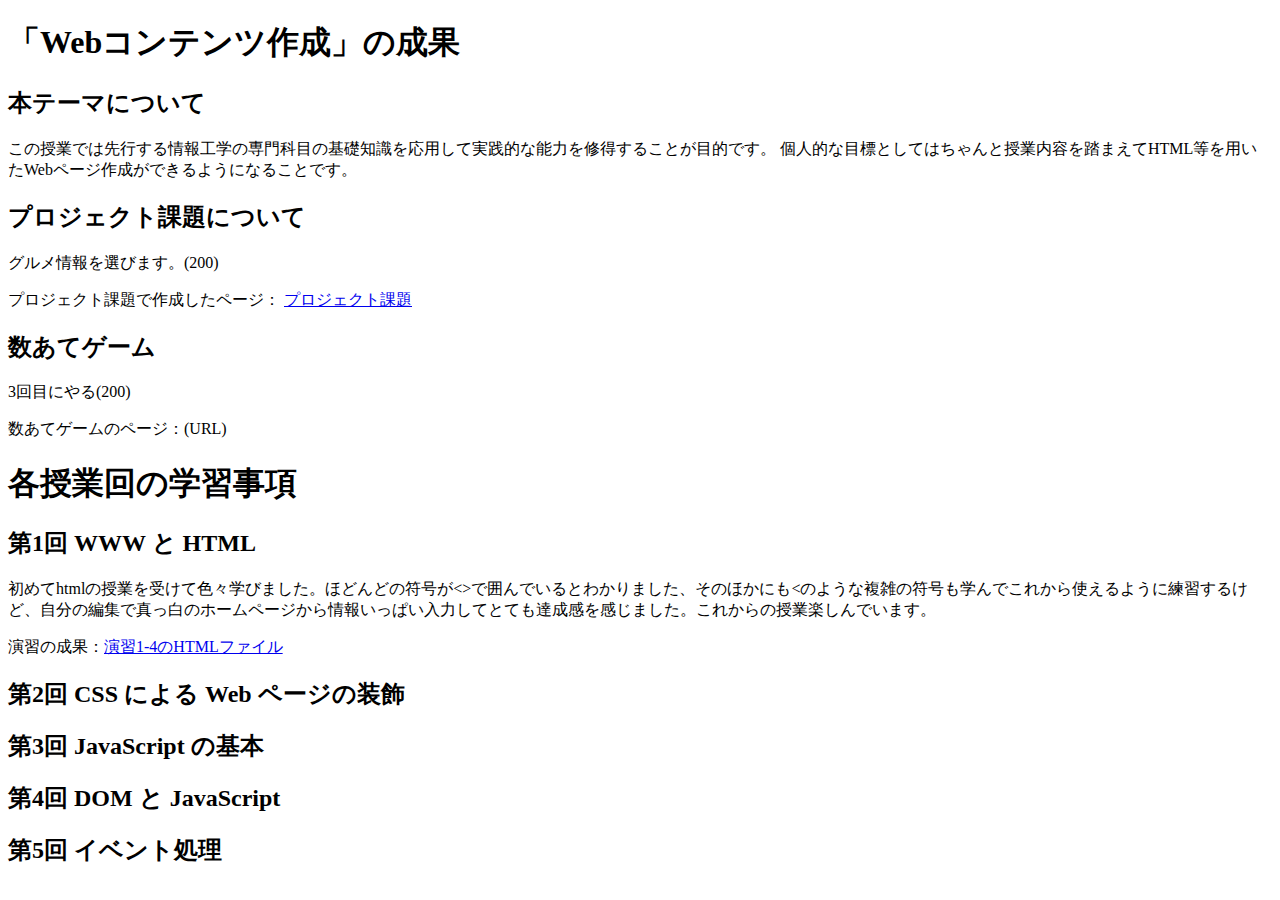
<file: index.html>
<!DOCTYPE html>
<html>
  <head>
    <meta charset="utf-8">
    <title>My test page</title>
  </head>
  <body>
    <h1>「Webコンテンツ作成」の成果</h1>
    <h2>本テーマについて</h2>
    <p>この授業では先行する情報工学の専門科目の基礎知識を応用して実践的な能力を修得することが目的です。
       個人的な目標としてはちゃんと授業内容を踏まえてHTML等を用いたWebページ作成ができるようになることです。
    </p>
    <h2>プロジェクト課題について</h2>
    <p>グルメ情報を選びます。(200)</p>
    <p>プロジェクト課題で作成したページ：
      <a href="project.html"
      title="プロジェクト課題です"
      target="_blank">プロジェクト課題</a>
    </p>
    <h2>数あてゲーム</h2>
    <p>3回目にやる(200)</p>
    <p>数あてゲームのページ：(URL)</p>
    <h1>各授業回の学習事項</h1>
    <h2>第1回 WWW と HTML</h2>
    <p>初めてhtmlの授業を受けて色々学びました。ほどんどの符号が<>で囲んでいるとわかりました、そのほかにも&lt;のような複雑の符号も学んでこれから使えるように練習するけど、自分の編集で真っ白のホームページから情報いっぱい入力してとても達成感を感じました。これからの授業楽しんでいます。</p>
    <p>演習の成果：<a href="file:///Users/liuhaha/%E6%83%85%E5%A0%B1%E3%83%A1%E3%83%86%E3%82%99%E3%82%A3%E3%82%A2%E5%AE%9F%E9%A8%93/medialabo/practice-html/elements.html"
      title="演習1-4のHTMLファイルです"
      target="_blank">演習1-4のHTMLファイル</a>
    </p>
    <h2>第2回 CSS による Web ページの装飾</h2>
    <h2>第3回 JavaScript の基本</h2>
    <h2>第4回 DOM と JavaScript</h2>
    <h2>第5回 イベント処理</h2>
  </body>
</html>
</file>
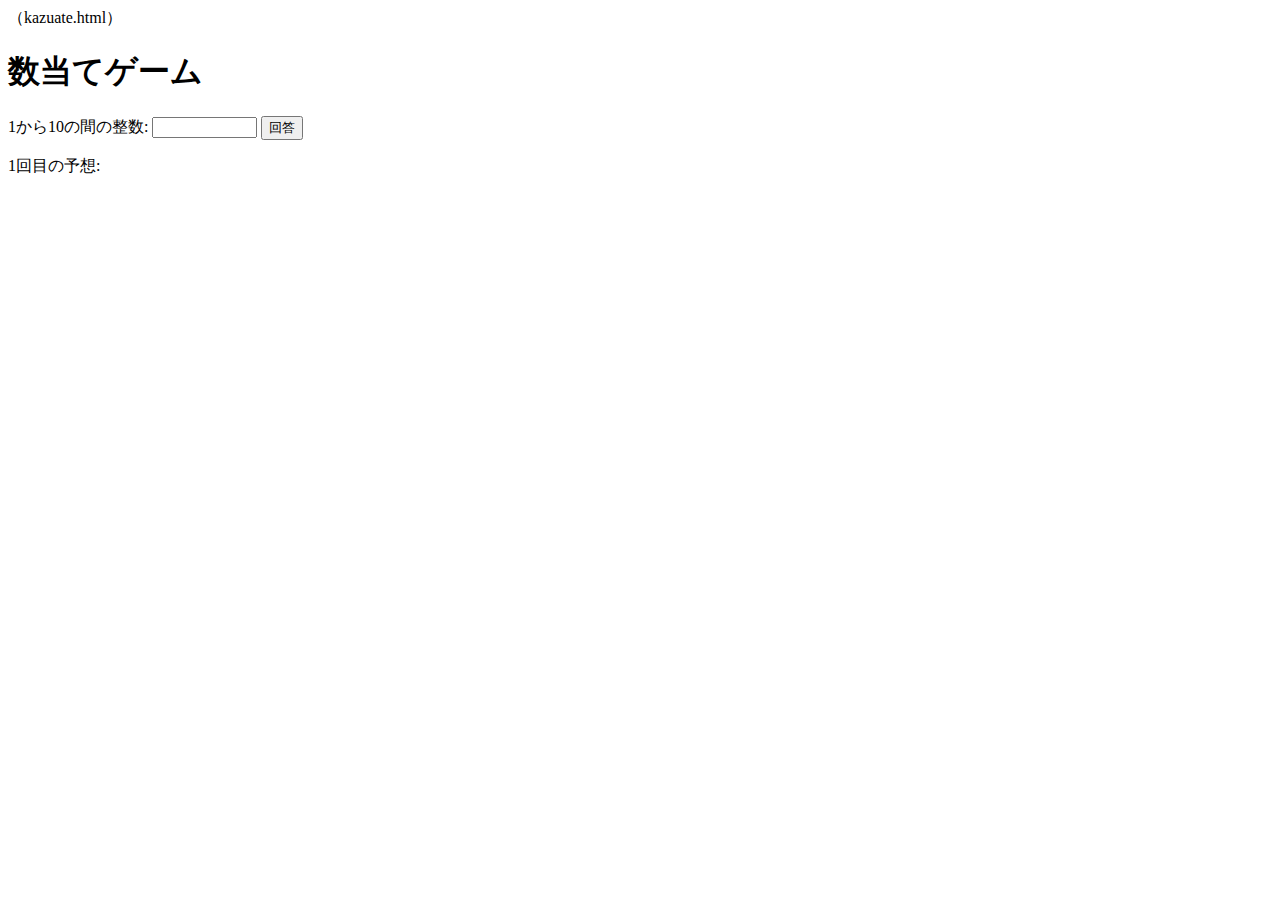
<file: kazuate.html>
（kazuate.html）

<!DOCTYPE html>
<html>
  <head>
    <meta charset="utf-8">
    <title>数当てゲーム</title>
    <script src="kazuate.js" defer></script>
  </head>

  <body>
    <h1>数当てゲーム</h1>

    <label for="kazu">1から10の間の整数: </label>
	  <input type="text" name="kazu" size="10" id="kazu">
  	<button id="print">回答</button>

    <p><span id="kaisu">1</span>回目の予想: <span id="answer"></span></p>
    <p id="result"></p>
  </body>
</html>
</file>
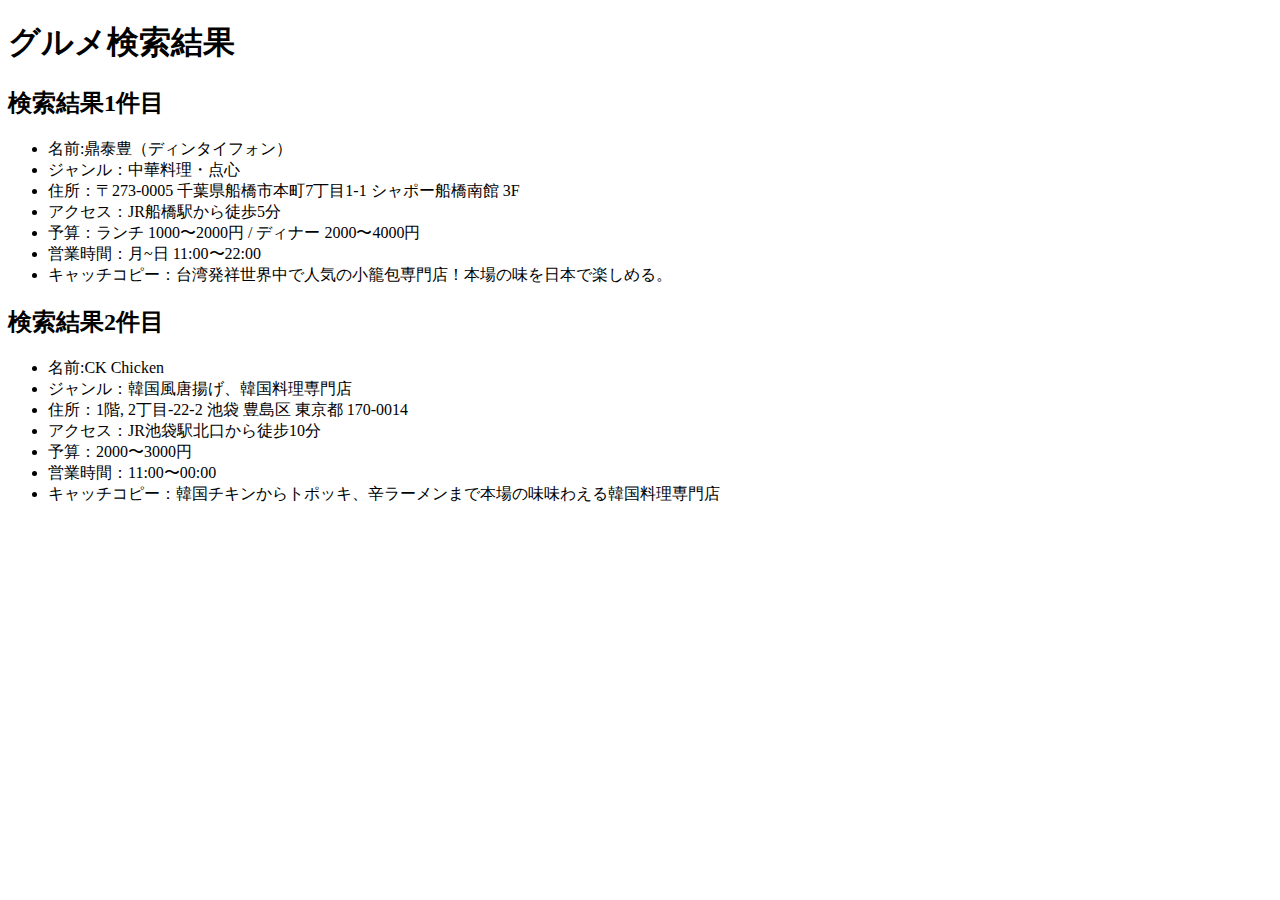
<file: project.html>
<!DOCTYPE html>
<html>
  <head>
    <meta charset="utf-8">
    <title>project</title>
  </head>
  <body>
 <h1>グルメ検索結果</h1>
 
 <h2>検索結果1件目</h2>
 <ul>
  <li>名前:鼎泰豊（ディンタイフォン）</li>
   <li>ジャンル：中華料理・点心</li>
   <li>住所：〒273-0005 千葉県船橋市本町7丁目1-1 シャポー船橋南館 3F</li>
   <li>アクセス：JR船橋駅から徒歩5分</li>
   <li>予算：ランチ 1000〜2000円 / ディナー 2000〜4000円</li>
   <li>営業時間：月~日 11:00〜22:00</li>
   <li>キャッチコピー：台湾発祥世界中で人気の小籠包専門店！本場の味を日本で楽しめる。</li>
 </ul>

 <h2>検索結果2件目</h2>  
 <ul>
   <li>名前:CK Chicken</li>
   <li>ジャンル：韓国風唐揚げ、韓国料理専門店</li>
   <li>住所：1階, 2丁目-22-2 池袋 豊島区 東京都 170-0014</li>
   <li>アクセス：JR池袋駅北口から徒步10分</li>
   <li>予算：2000〜3000円</li>
   <li>営業時間：11:00〜00:00</li>
   <li>キャッチコピー：韓国チキンからトポッキ、辛ラーメンまで本場の味味わえる韓国料理専門店</li>
 </ul>
  </body>
</html>
</file>
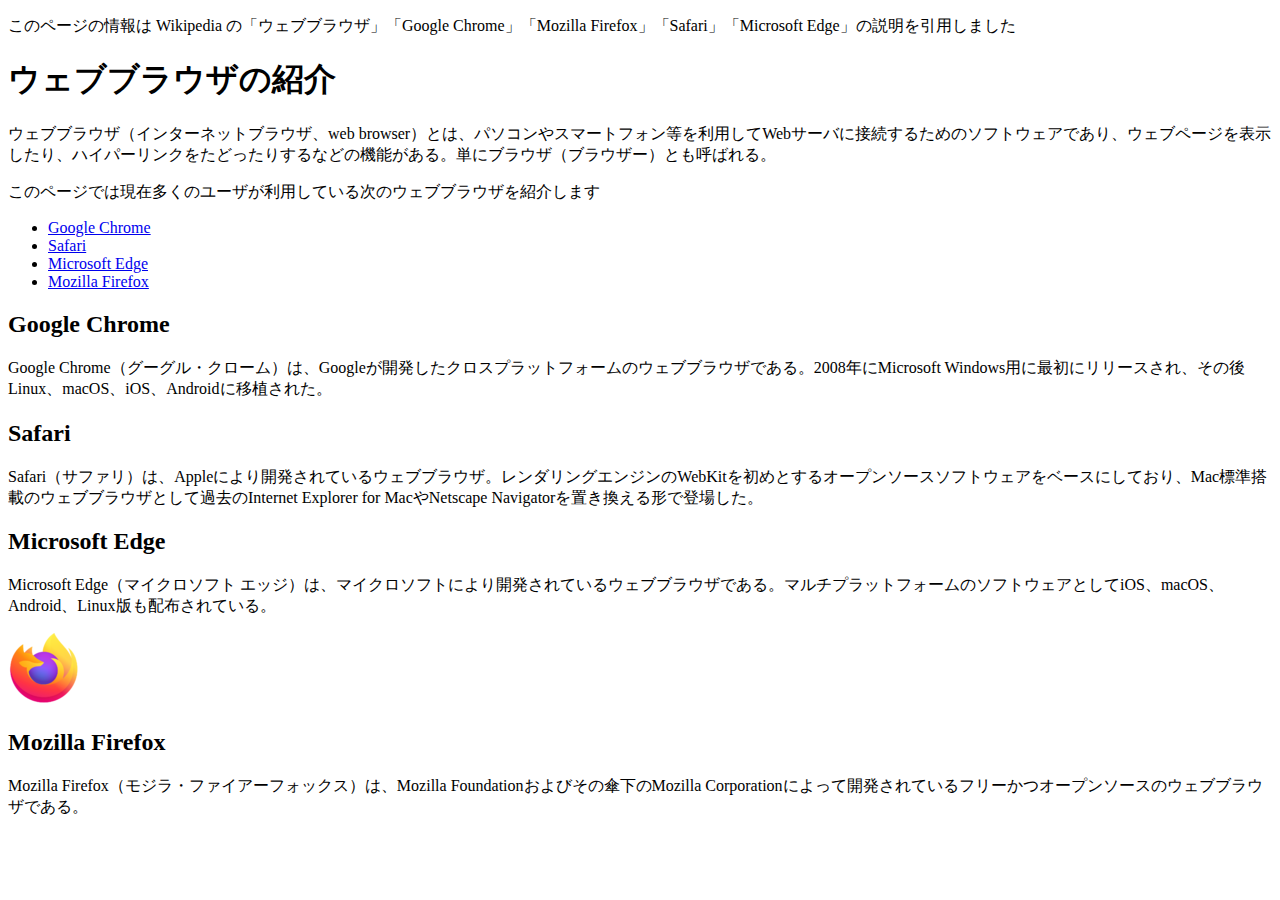
<file: practice-css/browser-intro.html>
<!doctype html>
<html lang="ja">
<head>
    <meta charset="utf-8">
    <title>ウェブブラウザの紹介</title>
</head>

<body>

<p class="info">このページの情報は Wikipedia の「ウェブブラウザ」「Google Chrome」「Mozilla Firefox」「Safari」「Microsoft Edge」の説明を引用しました</p>

<h1>ウェブブラウザの紹介</h1>

<p>ウェブブラウザ（インターネットブラウザ、web browser）とは、パソコンやスマートフォン等を利用してWebサーバに接続するためのソフトウェアであり、ウェブページを表示したり、ハイパーリンクをたどったりするなどの機能がある。単にブラウザ（ブラウザー）とも呼ばれる。</p>

<p>このページでは現在多くのユーザが利用している次のウェブブラウザを紹介します</p>
<ul>
	<li><a href="https://ja.wikipedia.org/wiki/Google_Chrome">Google Chrome<a></li>
	<li><a href="https://ja.wikipedia.org/wiki/Safari">Safari</a></li>
	<li><a href="https://ja.wikipedia.org/wiki/Microsoft_Edge">Microsoft Edge</a></li>
	<li><a href="https://ja.wikipedia.org/wiki/Mozilla_Firefox">Mozilla Firefox</a></li>
</ul>


<div id="zentai">

<div>
<h2>Google Chrome</h2>
<p>Google Chrome（グーグル・クローム）は、Googleが開発したクロスプラットフォームのウェブブラウザである。2008年にMicrosoft Windows用に最初にリリースされ、その後Linux、macOS、iOS、Androidに移植された。</p>
</div>

<div>
<h2>Safari</h2>
<p>Safari（サファリ）は、Appleにより開発されているウェブブラウザ。レンダリングエンジンのWebKitを初めとするオープンソースソフトウェアをベースにしており、Mac標準搭載のウェブブラウザとして過去のInternet Explorer for MacやNetscape Navigatorを置き換える形で登場した。</p>
</div>

<div>
<h2>Microsoft Edge</h2>
<p>Microsoft Edge（マイクロソフト エッジ）は、マイクロソフトにより開発されているウェブブラウザである。マルチプラットフォームのソフトウェアとしてiOS、macOS、Android、Linux版も配布されている。</p>
</div>

<div>
<img src="firefox_icon.png">
<h2>Mozilla Firefox</h2>
<p>Mozilla Firefox（モジラ・ファイアーフォックス）は、Mozilla Foundationおよびその傘下のMozilla Corporationによって開発されているフリーかつオープンソースのウェブブラウザである。</p>
</div>

</div>

</body>

</html>
</file>
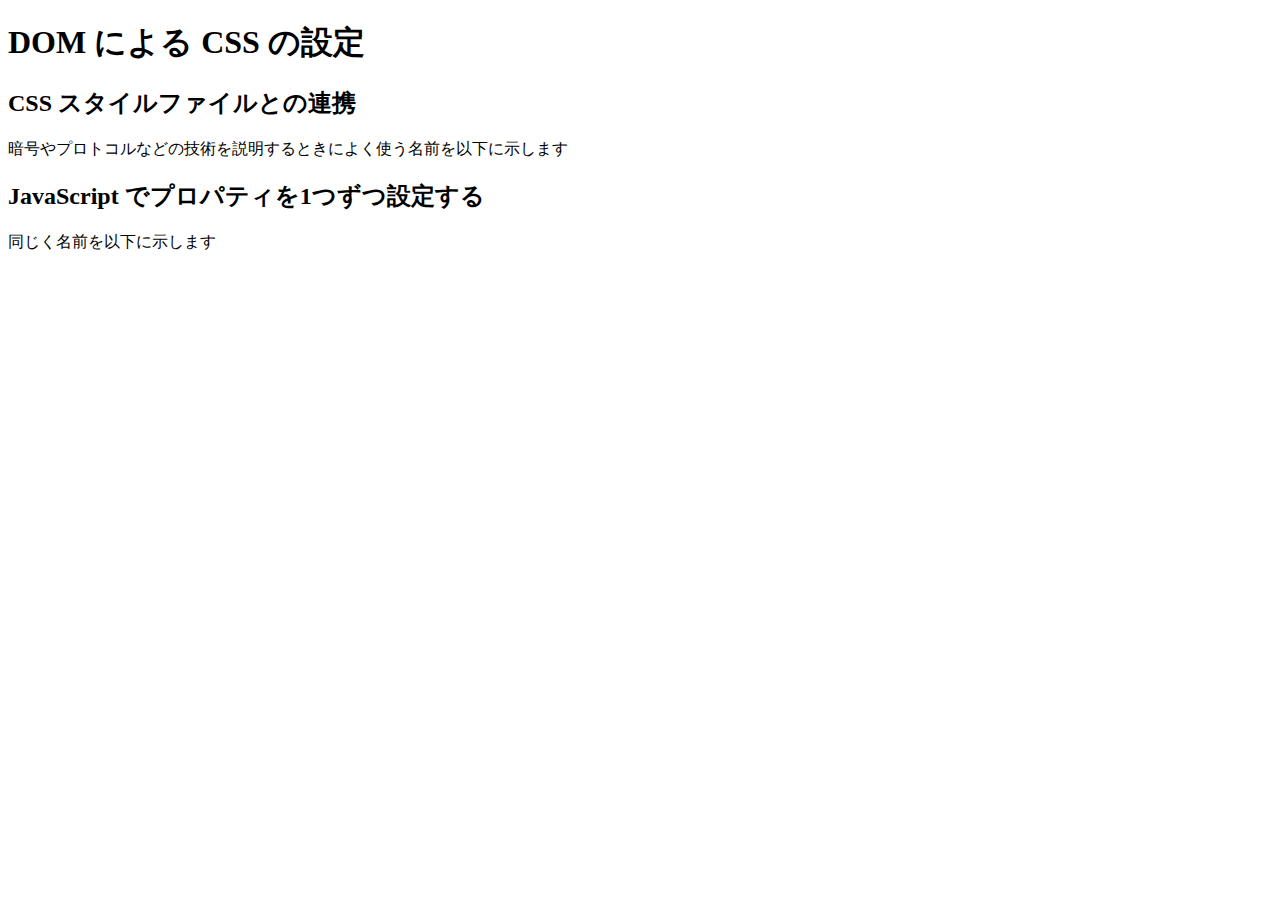
<file: practice-dom2/dom-css-test.html>
<!DOCTYPE html>
<html>
  <head>
    <title>DOMを操作するJSプログラム</title>
	<link rel="stylesheet" href="dom-css-test.css">
  </head>

  <body>
	  <h1>DOM による CSS の設定</h1>

	  <h2>CSS スタイルファイルとの連携</h2>
	  <p>暗号やプロトコルなどの技術を説明するときによく使う名前を以下に示します</p>
	  <ul id="names1">
	  </ul>

	  <h2>JavaScript でプロパティを1つずつ設定する</h2>
	  <p>同じく名前を以下に示します</p>
	  <ul id="names2">
	  </ul>

  </body>
</html>
</file>
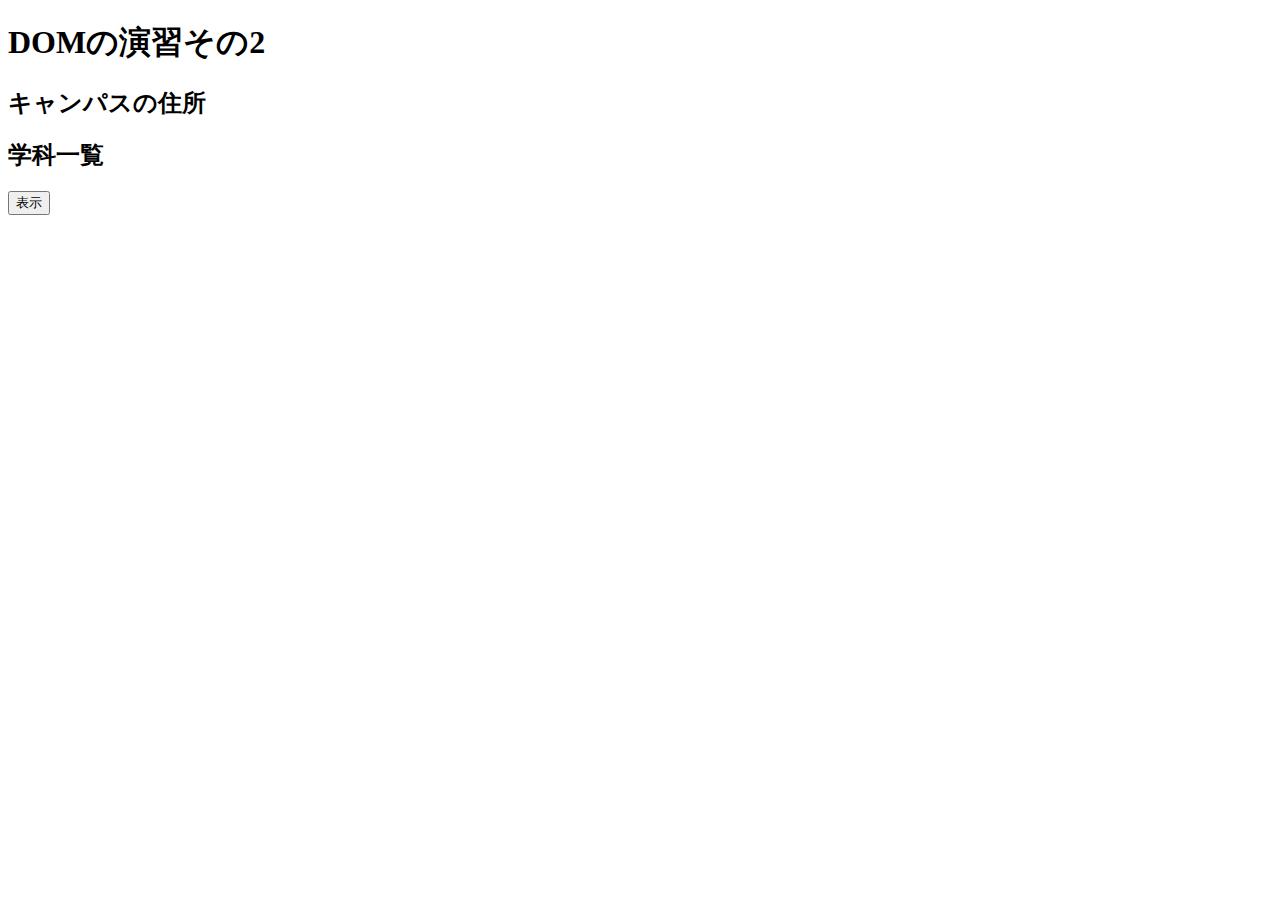
<file: practice-dom2/dom2-exercise.html>
<!DOCTYPE html>
<html>
  <head>
    <title>DOM の演習その2</title>
	<script src="dom2-exercise.js" defer></script>
  </head>

  <body>
	  <h1>DOMの演習その2</h1>

	  <h2 id="addr">キャンパスの住所</h2>

	  <h2 id="dept">学科一覧</h2>

	  <button id="show">表示</button>
  </body>
</html>
</file>
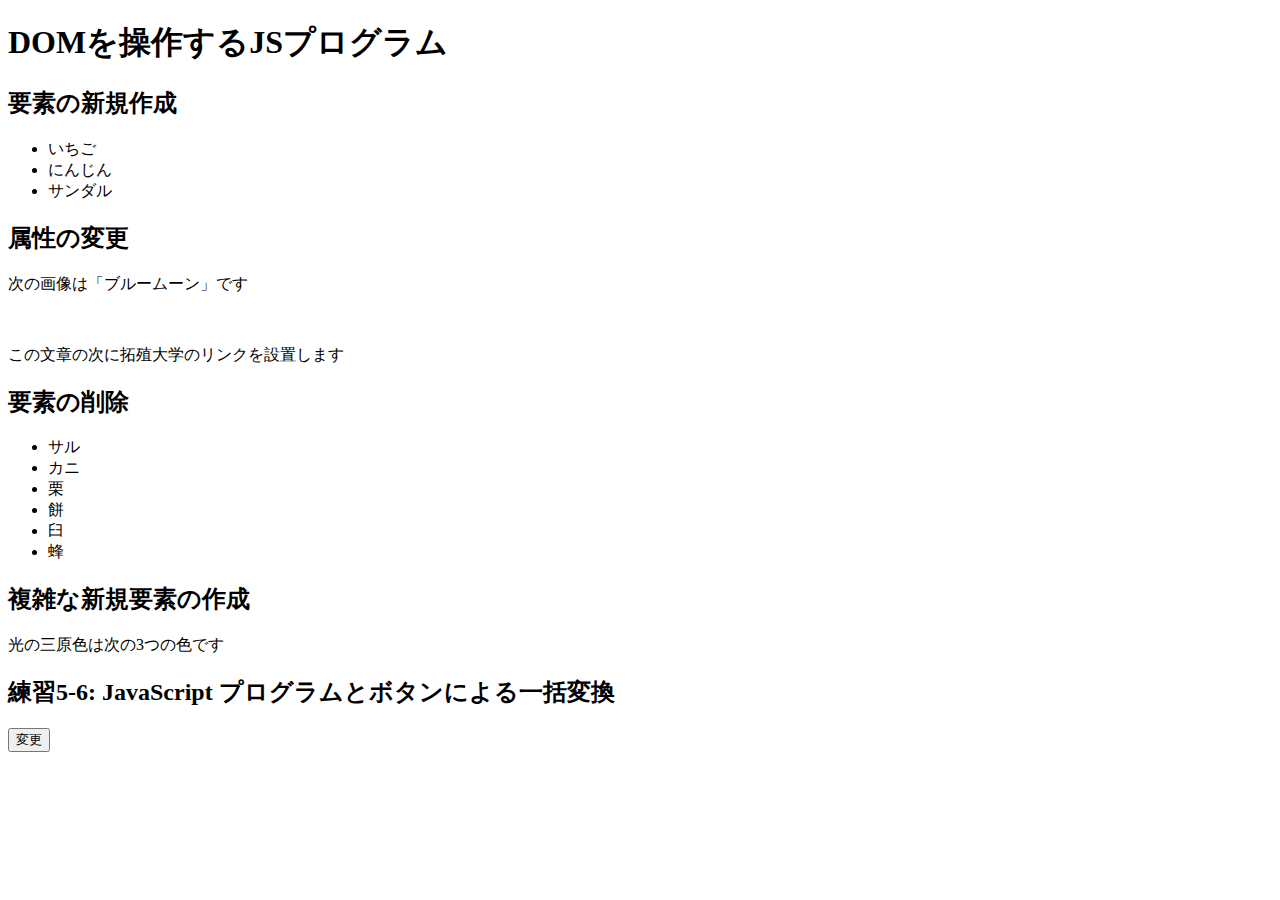
<file: practice-dom2/dom2-intro.html>
<!DOCTYPE html>
<html>
  <head>
    <title>DOMを操作するJSプログラム</title>

	<script src="dom2-intro.js" defer></script>
  </head>

  <body>
	  <h1>DOMを操作するJSプログラム</h1>

	  <h2>要素の新規作成</h2>
	  <ul id="kazoeuta">
		<li>いちご</li>
		<li>にんじん</li>
		<li>サンダル</li>
	  </ul>

	  <h2>属性の変更</h2>
	  <p>次の画像は「ブルームーン」です</p>
	  <img id="bluemoon">

	  <p id="takudai">この文章の次に拓殖大学のリンクを設置します</p>


	  <h2>要素の削除</h2>
	  <ul id="kassen">
		  <li>サル</li>
		  <li>カニ</li>
		  <li>栗</li>
		  <li id="mochi">餅</li>
		  <li>臼</li>
		  <li>蜂</li>
	  </ul>

	  <h2 id="fukuzatu">複雑な新規要素の作成</h2>
	  <p id="primary">光の三原色は次の3つの色です</p>

	  <h2>練習5-6: JavaScript プログラムとボタンによる一括変換</h2>
	  <button id="henkou">変更</button>

  </body>
</html>
</file>
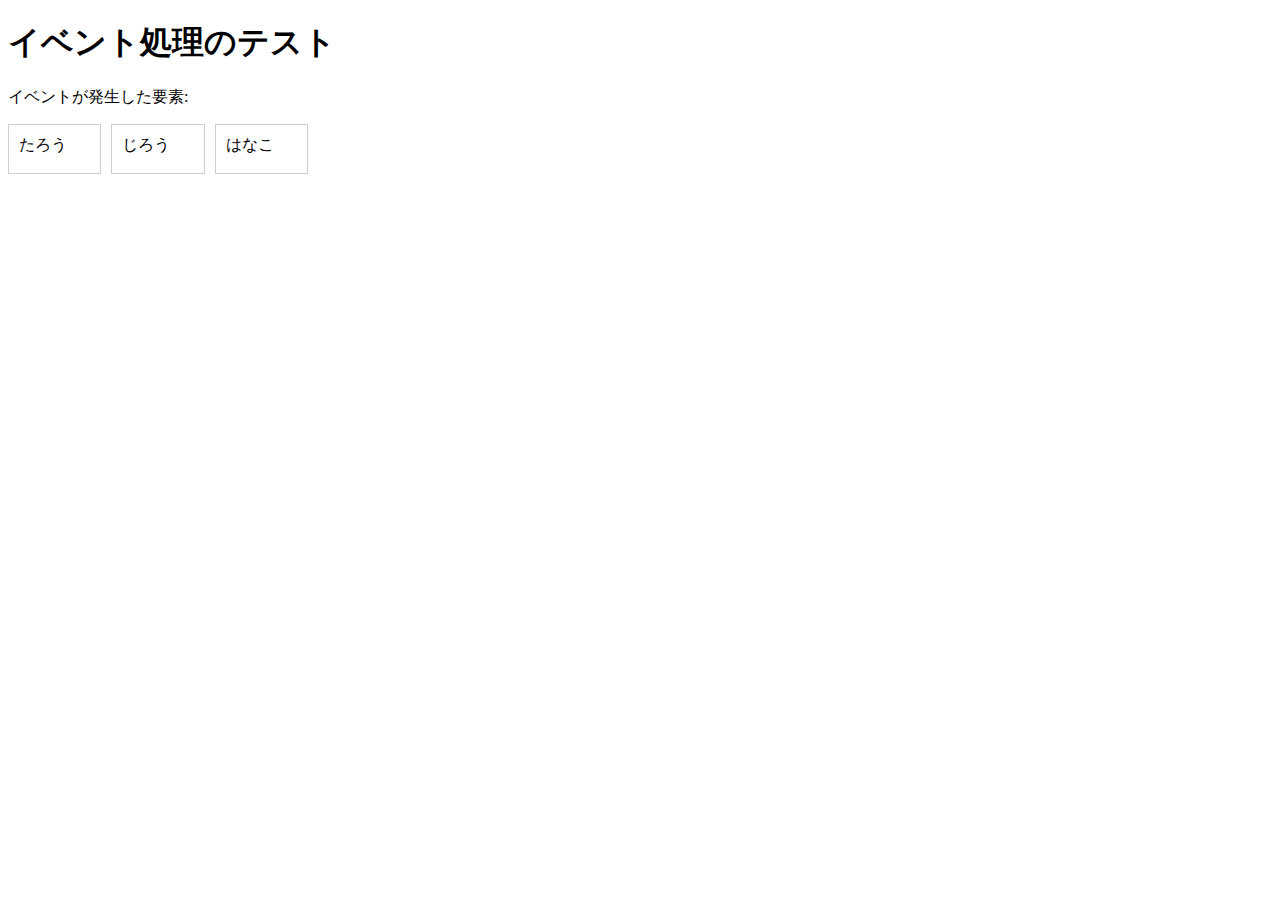
<file: practice-eventdom/event-test.html>
<!DOCTYPE html>
<html>
  <head>
    <title>イベント処理のテスト</title>
	<link rel="stylesheet" href="event-test.css">
	<script src="event-test.js" defer></script>
  </head>

  <body>
    <h1>イベント処理のテスト</h1>
	<p>イベントが発生した要素: <span id="emitter"></span></p>
	<div id="main">
		<div class="cell" id="cell1" tabindex="1">たろう</div>
		<div class="cell" id="cell2" tabindex="2">じろう</div>
		<div class="cell" id="cell3" tabindex="3">はなこ</div>
	</div>
  </body>
</html>
</file>
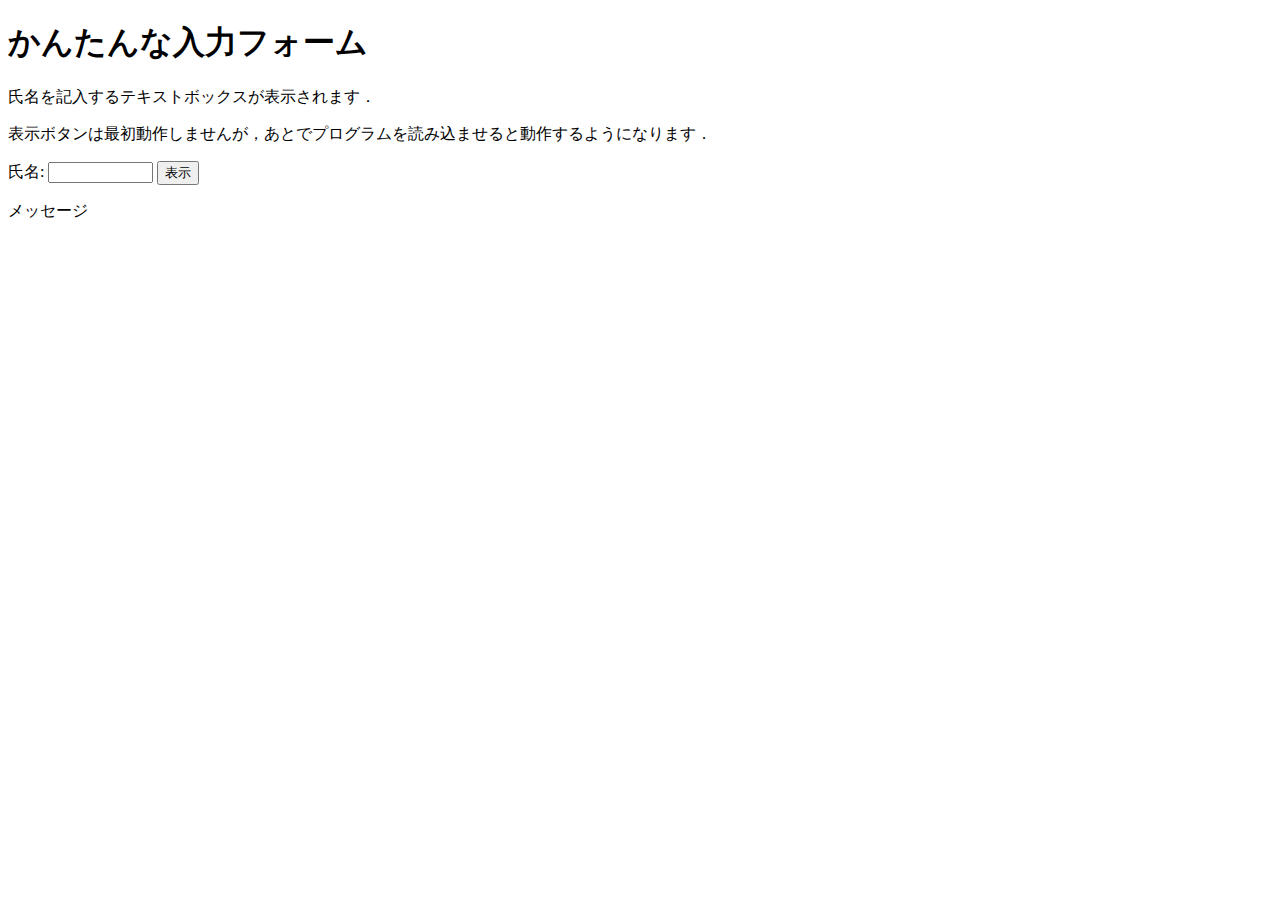
<file: practice-eventdom/input-demo.html>
<!DOCTYPE html>
<html>
  <head>
    <title>かんたんな入力フォーム</title>
  </head>

  <body>
    <h1>かんたんな入力フォーム</h1>
	<p>氏名を記入するテキストボックスが表示されます．</p>
	<p>表示ボタンは最初動作しませんが，あとでプログラムを読み込ませると動作するようになります．</p>
	<label for="shimei">氏名: </label>
	<input type="text" name="shimei" size="10" id="shimei">
	<button id="print">表示</button>
	<p id="message">メッセージ</p>
  </body>
</html>
</file>
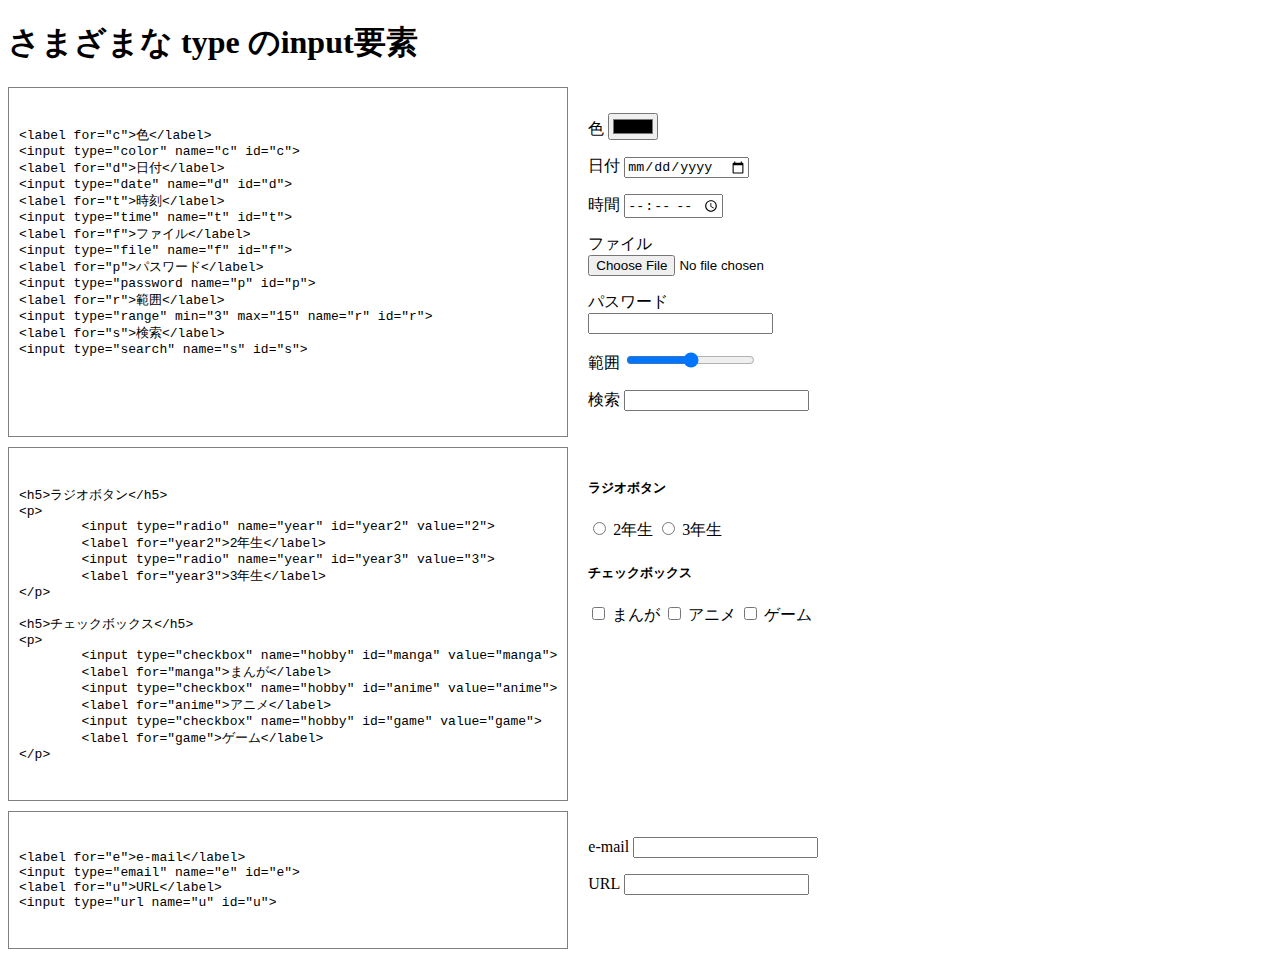
<file: practice-eventdom/input-types.html>
<!DOCTYPE html>
<html>
  <head>
    <title>さまざまな type のinput要素</title>
	<link rel="stylesheet" href="input-types.css">
  </head>

  <body>
    <h1>さまざまな type のinput要素</h1>
	<div class="twocol">
		<div class="left">
<pre>
<code>
&lt;label for="c"&gt;色&lt;/label&gt;
&lt;input type="color" name="c" id="c"&gt;
&lt;label for="d"&gt;日付&lt;/label&gt;
&lt;input type="date" name="d" id="d"&gt;
&lt;label for="t"&gt;時刻&lt;/label&gt;
&lt;input type="time" name="t" id="t"&gt;
&lt;label for="f"&gt;ファイル&lt;/label&gt;
&lt;input type="file" name="f" id="f"&gt;
&lt;label for="p"&gt;パスワード&lt;/label&gt;
&lt;input type="password name="p" id="p"&gt;
&lt;label for="r"&gt;範囲&lt;/label&gt;
&lt;input type="range" min="3" max="15" name="r" id="r"&gt;
&lt;label for="s"&gt;検索&lt;/label&gt;
&lt;input type="search" name="s" id="s"&gt;
</code>
</pre>
		</div>
		<div class="right">
			<p>
				<label for="c">色</label></code>
				<input type="color" name="c" id="c">
			</p>
			<p>
				<label for="d">日付</label></code>
				<input type="date" name="d" id="d">
			</p>
			<p>
				<label for="t">時間</label>
				<input type="time" name="t" id="t">
			</p>
			<p>
				<label for="f">ファイル</label>
				<input type="file" name="f" id="f">
			</p>
			<p>
				<label for="p">パスワード</label>
				<input type="password" name="p" id="f">
			</p>
			<p>
				<label for="r">範囲</label>
				<input type="range" min="3" max="15" name="r" id="r">
			</p>
			<p>
				<label for="s">検索</label>
				<input type="search" name="s" id="s">
			</p>
		</div>
		<div class="left">
<pre>
<code>
&lt;h5&gt;ラジオボタン&lt;/h5&gt;
&lt;p&gt;
	&lt;input type="radio" name="year" id="year2" value="2"&gt;
	&lt;label for="year2"&gt;2年生&lt;/label&gt;
	&lt;input type="radio" name="year" id="year3" value="3"&gt;
	&lt;label for="year3"&gt;3年生&lt;/label&gt;
&lt;/p&gt;

&lt;h5&gt;チェックボックス&lt;/h5&gt;
&lt;p&gt;
	&lt;input type="checkbox" name="hobby" id="manga" value="manga"&gt;
	&lt;label for="manga"&gt;まんが&lt;/label&gt;
	&lt;input type="checkbox" name="hobby" id="anime" value="anime"&gt;
	&lt;label for="anime"&gt;アニメ&lt;/label&gt;
	&lt;input type="checkbox" name="hobby" id="game" value="game"&gt;
	&lt;label for="game"&gt;ゲーム&lt;/label&gt;
&lt;/p&gt;
</code>
</pre>
		</div>
		<div class="right">
			<h5>ラジオボタン</h5>
			<p>
				<input type="radio" name="year" id="year2" value="2">
				<label for="year2">2年生</label>
				<input type="radio" name="year" id="year3" value="3">
				<label for="year3">3年生</label>
			</p>
			<h5>チェックボックス</h5>
			<p>
				<input type="checkbox" name="hobby" id="manga" value="manga">
				<label for="manga">まんが</label>
				<input type="checkbox" name="hobby" id="anime" value="anime">
				<label for="anime">アニメ</label>
				<input type="checkbox" name="hobby" id="game" value="game">
				<label for="game">ゲーム</label>
			</p>
		</div>
		<div class="left">
<pre>
<code>
&lt;label for="e"&gt;e-mail&lt;/label&gt;
&lt;input type="email" name="e" id="e"&gt;
&lt;label for="u"&gt;URL&lt;/label&gt;
&lt;input type="url name="u" id="u"&gt;
</code>
</pre>
		</div>
		<div class="right">
			<p>
				<label for="e">e-mail</label></code>
				<input type="email" name="e" id="e">
			</p>
			<p>
				<label for="u">URL</label>
				<input type="url" name="u" id="u">
			</p>
		</div>
	</div>
  </body>
</html>
</file>
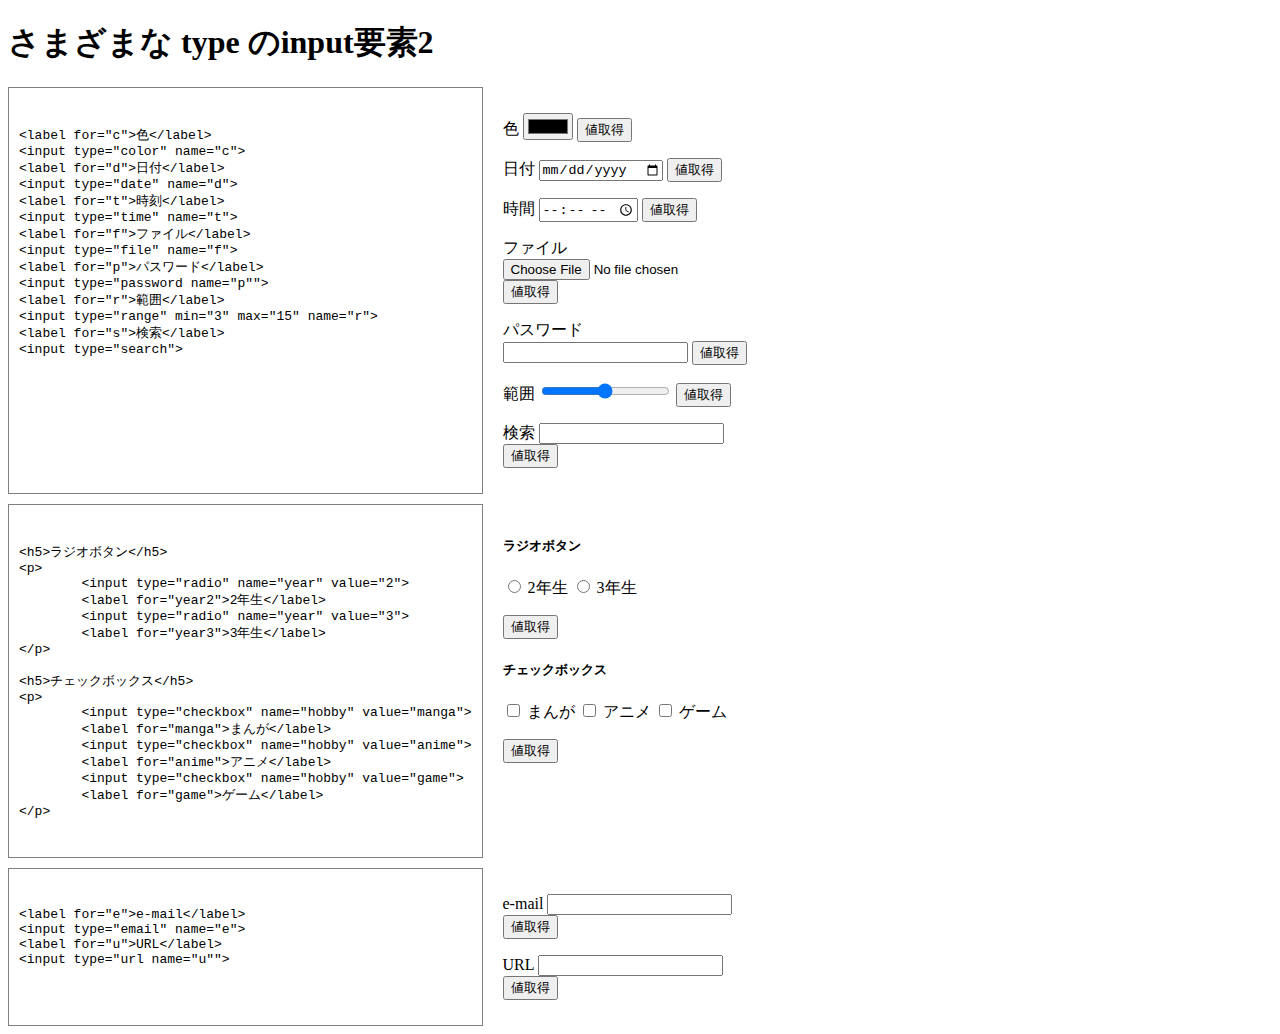
<file: practice-eventdom/input-types2.html>
<!DOCTYPE html>
<html>
  <head>
    <title>さまざまな type のinput要素2</title>
	<link rel="stylesheet" href="input-types.css">
	<script src="input-types2.js" defer></script>
  </head>

  <body>
    <h1>さまざまな type のinput要素2</h1>
	<div class="twocol">
		<div class="left">
<pre>
<code>
&lt;label for="c"&gt;色&lt;/label&gt;
&lt;input type="color" name="c"&gt;
&lt;label for="d"&gt;日付&lt;/label&gt;
&lt;input type="date" name="d"&gt;
&lt;label for="t"&gt;時刻&lt;/label&gt;
&lt;input type="time" name="t"&gt;
&lt;label for="f"&gt;ファイル&lt;/label&gt;
&lt;input type="file" name="f"&gt;
&lt;label for="p"&gt;パスワード&lt;/label&gt;
&lt;input type="password name="p""&gt;
&lt;label for="r"&gt;範囲&lt;/label&gt;
&lt;input type="range" min="3" max="15" name="r"&gt;
&lt;label for="s"&gt;検索&lt;/label&gt;
&lt;input type="search"&gt;
</code>
</pre>
		</div>
		<div class="right">
			<p>
				<label for="c">色</label></code>
				<input type="color" name="c">
				<button name="c">値取得</button>
				<span id="val_c"></span>
			</p>
			<p>
				<label for="d">日付</label></code>
				<input type="date" name="d">
				<button name="d">値取得</button>
				<span id="val_d"></span>
			</p>
			<p>
				<label for="t">時間</label>
				<input type="time" name="t">
				<button name="t">値取得</button>
				<span id="val_t"></span>
			</p>
			<p>
				<label for="f">ファイル</label>
				<input type="file" name="f">
				<button name="f">値取得</button>
				<span id="val_f"></span>
			</p>
			<p>
				<label for="p">パスワード</label>
				<input type="password" name="p">
				<button name="p">値取得</button>
				<span id="val_p"></span>
			</p>
			<p>
				<label for="r">範囲</label>
				<input type="range" min="3" max="15" name="r">
				<button name="r">値取得</button>
				<span id="val_r"></span>
			</p>
			<p>
				<label for="s">検索</label>
				<input type="search" name="s">
				<button name="s">値取得</button>
				<span id="val_s"></span>
			</p>
		</div>
		<div class="left">
<pre>
<code>
&lt;h5&gt;ラジオボタン&lt;/h5&gt;
&lt;p&gt;
	&lt;input type="radio" name="year" value="2"&gt;
	&lt;label for="year2"&gt;2年生&lt;/label&gt;
	&lt;input type="radio" name="year" value="3"&gt;
	&lt;label for="year3"&gt;3年生&lt;/label&gt;
&lt;/p&gt;

&lt;h5&gt;チェックボックス&lt;/h5&gt;
&lt;p&gt;
	&lt;input type="checkbox" name="hobby" value="manga"&gt;
	&lt;label for="manga"&gt;まんが&lt;/label&gt;
	&lt;input type="checkbox" name="hobby" value="anime"&gt;
	&lt;label for="anime"&gt;アニメ&lt;/label&gt;
	&lt;input type="checkbox" name="hobby" value="game"&gt;
	&lt;label for="game"&gt;ゲーム&lt;/label&gt;
&lt;/p&gt;
</code>
</pre>
		</div>
		<div class="right">
			<h5>ラジオボタン</h5>
			<p>
				<input type="radio" name="year" value="2">
				<label for="year2">2年生</label>
				<input type="radio" name="year" value="3">
				<label for="year3">3年生</label>
			</p>
			<button name="year" class="multichoice">値取得</button>
			<span id="val_year"></span>
			<h5>チェックボックス</h5>
			<p>
				<input type="checkbox" name="hobby" value="manga">
				<label for="manga">まんが</label>
				<input type="checkbox" name="hobby" value="anime">
				<label for="anime">アニメ</label>
				<input type="checkbox" name="hobby" value="game">
				<label for="game">ゲーム</label>
			</p>
			<button name="hobby" class="multichoice">値取得</button>
			<span id="val_hobby"></span>
		</div>
		<div class="left">
<pre>
<code>
&lt;label for="e"&gt;e-mail&lt;/label&gt;
&lt;input type="email" name="e"&gt;
&lt;label for="u"&gt;URL&lt;/label&gt;
&lt;input type="url name="u""&gt;
</code>
</pre>
		</div>
		<div class="right">
			<p>
				<label for="e">e-mail</label></code>
				<input type="email" name="e">
				<button name="e">値取得</button>
				<span id="val_e"></span>
			</p>
			<p>
				<label for="u">URL</label>
				<input type="url" name="u">
				<button name="u">値取得</button>
				<span id="val_u"></span>
			</p>
		</div>
	</div>
  </body>
</html>
</file>
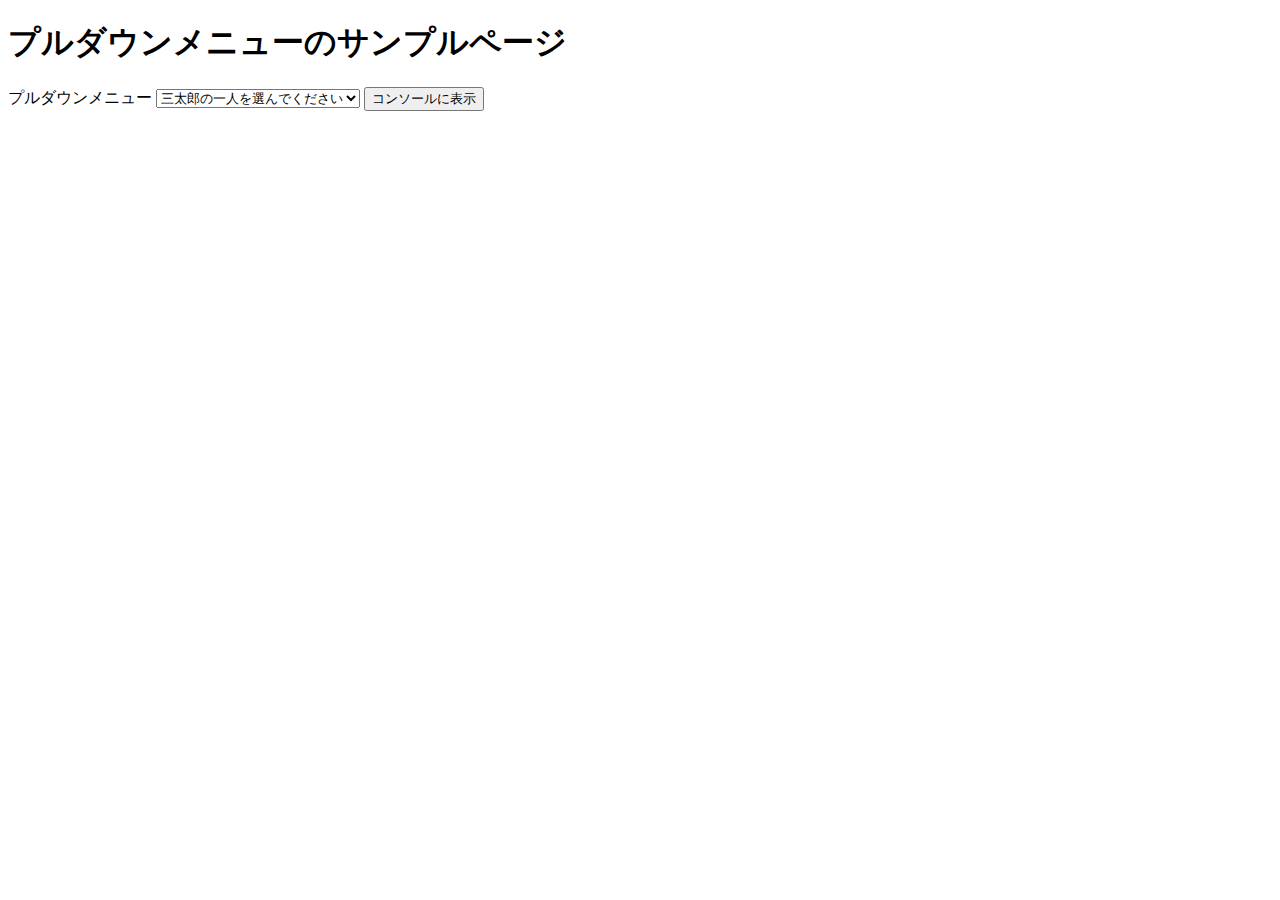
<file: practice-eventdom/select-sample.html>
<!DOCTYPE html>
<html>
  <head>
    <title>プルダウンメニューのサンプルページ</title>
	<script src="select-sample.js" defer></script>
  </head>

  <body>
    <h1>プルダウンメニューのサンプルページ</h1>
	<label for="santaro">プルダウンメニュー</label>
	<select name="santaro" id="santaro">
		<option value="">三太郎の一人を選んでください</option>
		<option value="momo">桃太郎</option>
		<option value="kin">金太郎</option>
		<option value="urashima">浦島太郎</option>
	</select>
	<button id="btn">コンソールに表示</button>
  </body>
</html>
</file>
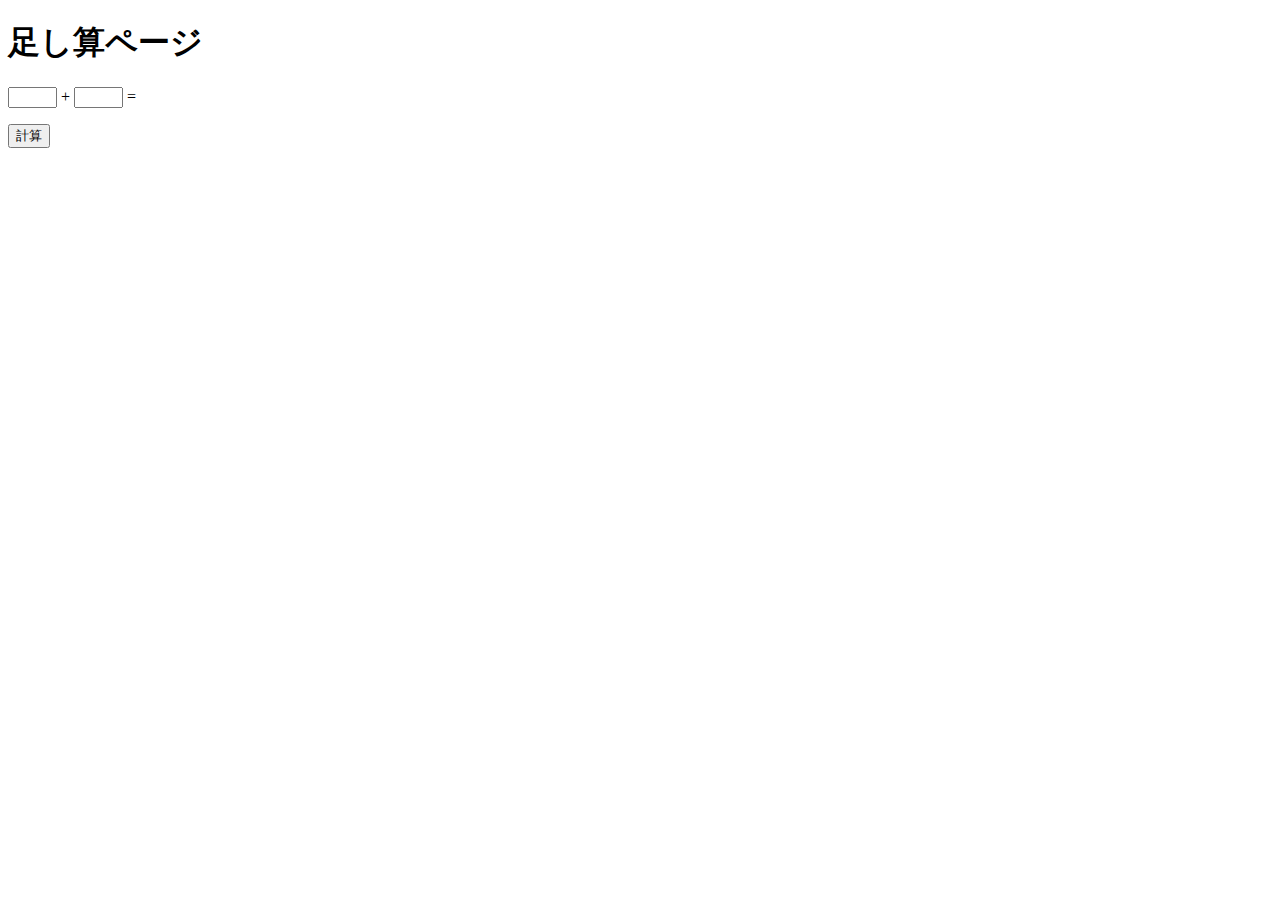
<file: practice-eventdom/tashizan.html>
<!DOCTYPE html>
<html>
  <head>
    <title>足し算ページ</title>
	<script src="tashizan.js" defer></script>
  </head>

  <body>
    <h1>足し算ページ</h1>
	<p>
	<input type="text" name="left" id="left" size="3">
	+
	<input type="text" name="right" id="right" size="3">
	=
	<span id="answer"></span>
	</p>
	<button id="calc">計算</button>
  </body>
</html>
</file>
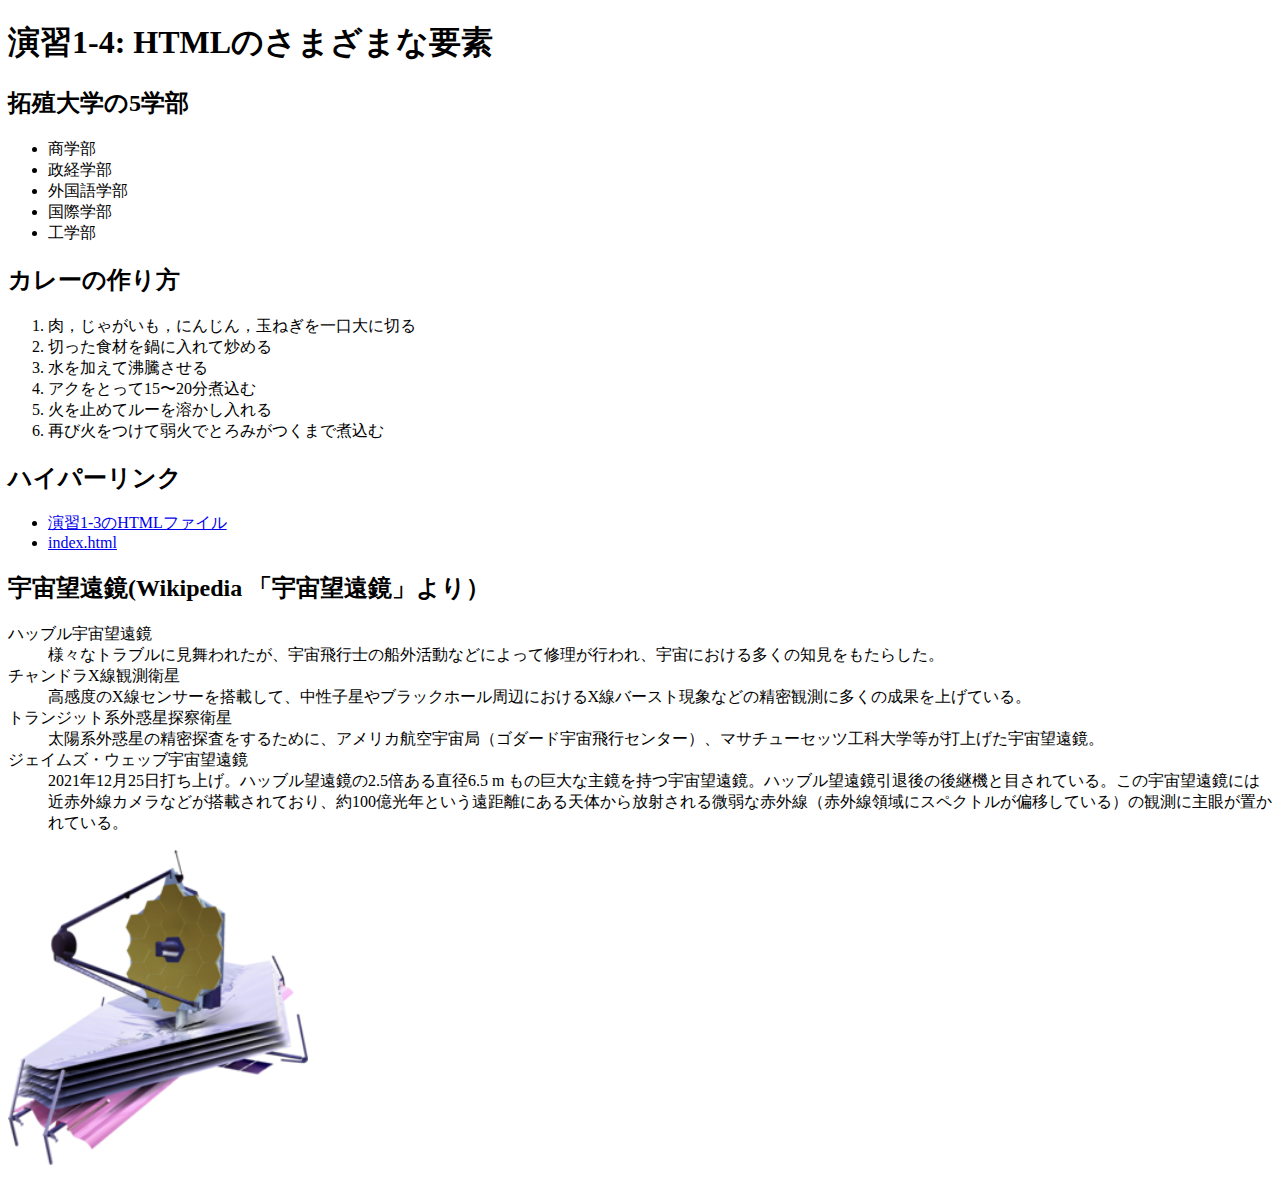
<file: practice-html/elements.html>
<!DOCTYPE html>
<html>
  <head>
    <meta charset="utf-8">
    <title>演習1-4: HTMLのさまざまな要素</title>
  </head>
  <body>
	<h1>演習1-4: HTMLのさまざまな要素</h1>
		<h2>拓殖大学の5学部</h2>
		<ul>
			<li>商学部</li>
			<li>政経学部</li>
		    <li>外国語学部</li>
		    <li>国際学部</li>
	     	<li>工学部</li>
		</ul>
			
		<h2>カレーの作り方</h2>
		<ol>
			<li>肉，じゃがいも，にんじん，玉ねぎを一口大に切る</li>
			<li>切った食材を鍋に入れて炒める</li>
			<li>水を加えて沸騰させる</li>
			<li>アクをとって15〜20分煮込む</li>
			<li>火を止めてルーを溶かし入れる</li>
			<li>再び火をつけて弱火でとろみがつくまで煮込む</li>
		</ol>
			
		<h2>ハイパーリンク</h2>
		<ul>
			<li><a href="file:///Users/liuhaha/%E6%83%85%E5%A0%B1%E3%83%A1%E3%83%86%E3%82%99%E3%82%A3%E3%82%A2%E5%AE%9F%E9%A8%93/medialabo/practice-html/structure.html"
				title="演習1-3のHTMLファイルです"
				target="_blank">演習1-3のHTMLファイル</a></li>
			<li><a href="file:///Users/liuhaha/%E6%83%85%E5%A0%B1%E3%83%A1%E3%83%86%E3%82%99%E3%82%A3%E3%82%A2%E5%AE%9F%E9%A8%93/medialabo/index.html"
				title="index.htmlです"
				target="_blank">index.html</a></li>
		</ul>
		<h2>宇宙望遠鏡(Wikipedia 「宇宙望遠鏡」より）</h2>
		<dl>
			<dt>ハッブル宇宙望遠鏡</dt>
				<dd>様々なトラブルに見舞われたが、宇宙飛行士の船外活動などによって修理が行われ、宇宙における多くの知見をもたらした。</dd>
			<dt>チャンドラX線観測衛星</dt>
				<dd>高感度のX線センサーを搭載して、中性子星やブラックホール周辺におけるX線バースト現象などの精密観測に多くの成果を上げている。</dd>
			<dt>トランジット系外惑星探察衛星</dt>
			    <dd>太陽系外惑星の精密探査をするために、アメリカ航空宇宙局（ゴダード宇宙飛行センター）、マサチューセッツ工科大学等が打上げた宇宙望遠鏡。</dd>
			<dt>ジェイムズ・ウェッブ宇宙望遠鏡</dt>
				<dd>2021年12月25日打ち上げ。ハッブル望遠鏡の2.5倍ある直径6.5 m もの巨大な主鏡を持つ宇宙望遠鏡。ハッブル望遠鏡引退後の後継機と目されている。この宇宙望遠鏡には近赤外線カメラなどが搭載されており、約100億光年という遠距離にある天体から放射される微弱な赤外線（赤外線領域にスペクトルが偏移している）の観測に主眼が置かれている。</dd>
        </dl>
		<img src="JWST_spacecraft_model_2.png" alt="宇宙に浮かぶハッブル宇宙望遠鏡" width="300">
  </body>
</html>
</file>
<file: practice-dom2/dom-css-test.css>
li {
	color: blue;
}

li.notice {
	color: red;
	font-weight: bold;
}

li.warning {
	background-color: cyan;
	border: 1px navy solid;
}
</file>
<file: practice-eventdom/event-test.css>
#main {
	display: grid;
	grid-template-columns: 1fr 1fr 1fr;
	grid-auto-rows: 50px;
	grid-gap: 10px;
	width: 300px;
}

.cell {
	padding: 10px;
	border: 1px solid #cfcfcf;
}

.cell.clicked {
	border: 2px solid navy;
}
</file>
<file: practice-eventdom/input-types.css>
div.twocol {
    display: grid;                      /* グリッドレイアウトにする*/
    grid-template-columns: 1fr 1fr; /* 3列にする．幅は 1:2:2 の比率*/
    /*grid-auto-rows: 100px 100px;        /* 高さは 100px */
    grid-gap: 10px;                     /* 隣り合う行（列）の間隔を 10px に*/

    width: 500px;
}

div.left {
    border: 1px gray solid;
	padding: 10px;
}

div.right {
	padding: 10px;
}
</file>
